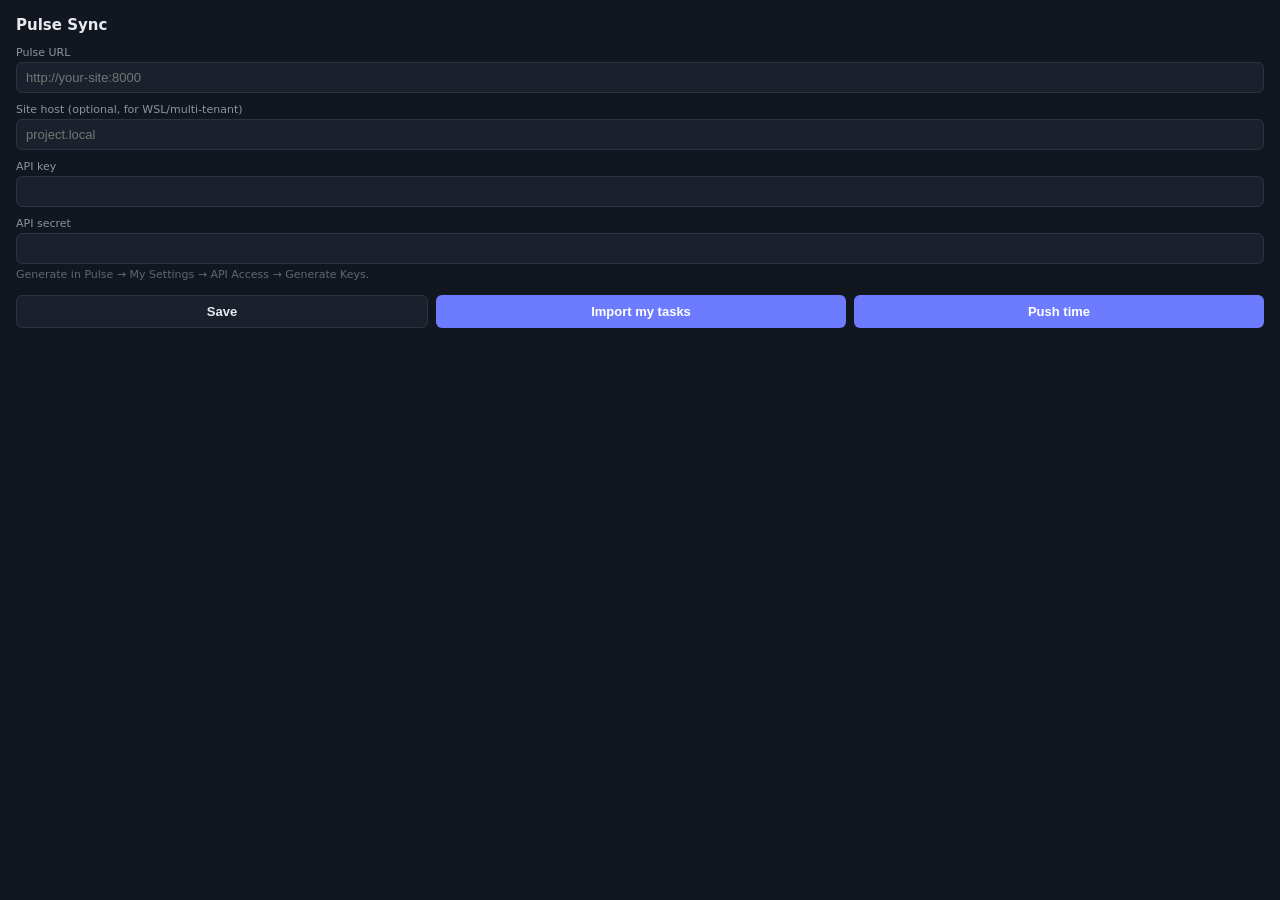
<file: pulse/public/superproductivity-plugin/index.html>
<!DOCTYPE html>
<html>
<head>
  <meta charset="utf-8" />
  <style>
    body { font-family: system-ui, sans-serif; margin: 0; padding: 16px; color: #e6e9f0; background: #12171f; }
    h3 { margin: 0 0 12px; font-size: 15px; }
    label { display: block; font-size: 11px; color: #8994a3; margin: 10px 0 3px; }
    input { width: 100%; box-sizing: border-box; background: #1a212c; border: 1px solid #2a3340;
      color: #e6e9f0; border-radius: 6px; padding: 7px 9px; font-size: 13px; }
    .row { display: flex; gap: 8px; margin-top: 14px; flex-wrap: wrap; }
    button { flex: 1; min-width: 120px; border: none; border-radius: 6px; padding: 8px 10px;
      font-size: 13px; font-weight: 600; cursor: pointer; }
    .primary { background: #6d7cff; color: #fff; }
    .ghost { background: #1a212c; color: #e6e9f0; border: 1px solid #2a3340; }
    .msg { margin-top: 12px; font-size: 12px; color: #8994a3; min-height: 16px; }
    .hint { font-size: 11px; color: #5c6675; margin-top: 4px; }
  </style>
</head>
<body>
  <h3>Pulse Sync</h3>
  <label>Pulse URL</label>
  <input id="url" placeholder="http://your-site:8000" />
  <label>Site host (optional, for WSL/multi-tenant)</label>
  <input id="host" placeholder="project.local" />
  <label>API key</label>
  <input id="key" />
  <label>API secret</label>
  <input id="secret" type="password" />
  <div class="hint">Generate in Pulse → My Settings → API Access → Generate Keys.</div>

  <div class="row">
    <button class="ghost" onclick="save()">Save</button>
    <button class="primary" onclick="doImport()">Import my tasks</button>
    <button class="primary" onclick="doPush()">Push time</button>
  </div>
  <div class="msg" id="msg"></div>

  <script>
    const PULSE_REF = /pulse:(\S+)/;
    const $ = (id) => document.getElementById(id);
    const setMsg = (m) => { $('msg').textContent = m; };

    async function getConfig() {
      try { const raw = await PluginAPI.loadSyncedData(); return raw ? JSON.parse(raw) : {}; }
      catch (e) { return {}; }
    }
    async function save() {
      const cfg = await getConfig();
      Object.assign(cfg, {
        url: $('url').value.trim(), siteHost: $('host').value.trim(),
        apiKey: $('key').value.trim(), apiSecret: $('secret').value.trim(),
      });
      await PluginAPI.persistDataSynced(JSON.stringify(cfg));
      setMsg('Saved.');
    }
    async function pulse(cfg, method, params) {
      const headers = { 'Authorization': 'token ' + cfg.apiKey + ':' + cfg.apiSecret, 'Content-Type': 'application/json' };
      if (cfg.siteHost) headers['Host'] = cfg.siteHost;
      const res = await fetch(cfg.url.replace(/\/+$/, '') + '/api/method/' + method, {
        method: 'POST', headers, body: JSON.stringify(params || {}),
      });
      if (!res.ok) throw new Error('HTTP ' + res.status);
      return (await res.json()).message;
    }
    async function doImport() {
      const cfg = await getConfig();
      if (!cfg.url) return setMsg('Save your Pulse settings first.');
      setMsg('Importing…');
      try {
        const tasks = await pulse(cfg, 'pulse.api.time.my_tasks', {});
        const existing = await PluginAPI.getTasks();
        let added = 0;
        for (const t of tasks || []) {
          const ref = 'pulse:' + t.name;
          if (existing.some((x) => (x.notes || '').includes(ref))) continue;
          await PluginAPI.addTask({ title: t.issue_key + ' — ' + t.subject, notes: ref });
          added++;
        }
        setMsg('Imported ' + added + ' new task(s).');
      } catch (e) { setMsg('Import failed: ' + e.message); }
    }
    async function doPush() {
      const cfg = await getConfig();
      if (!cfg.url) return setMsg('Save your Pulse settings first.');
      setMsg('Pushing time…');
      const synced = cfg._synced || {};
      const tasks = await PluginAPI.getTasks();
      let pushed = 0;
      for (const t of tasks) {
        const m = (t.notes || '').match(PULSE_REF); if (!m) continue;
        const spentH = Math.round(((t.timeSpent || 0) / 3600000) * 100) / 100;
        const delta = Math.round((spentH - (synced[m[1]] || 0)) * 100) / 100;
        if (delta > 0.01) {
          try { await pulse(cfg, 'pulse.api.time.log_time', { task: m[1], hours: delta }); synced[m[1]] = spentH; pushed += delta; } catch (e) {}
        }
      }
      cfg._synced = synced;
      await PluginAPI.persistDataSynced(JSON.stringify(cfg));
      setMsg('Pushed ' + pushed.toFixed(2) + ' h to Pulse.');
    }
    (async () => {
      const cfg = await getConfig();
      $('url').value = cfg.url || ''; $('host').value = cfg.siteHost || '';
      $('key').value = cfg.apiKey || ''; $('secret').value = cfg.apiSecret || '';
    })();
  </script>
</body>
</html>
</file>
